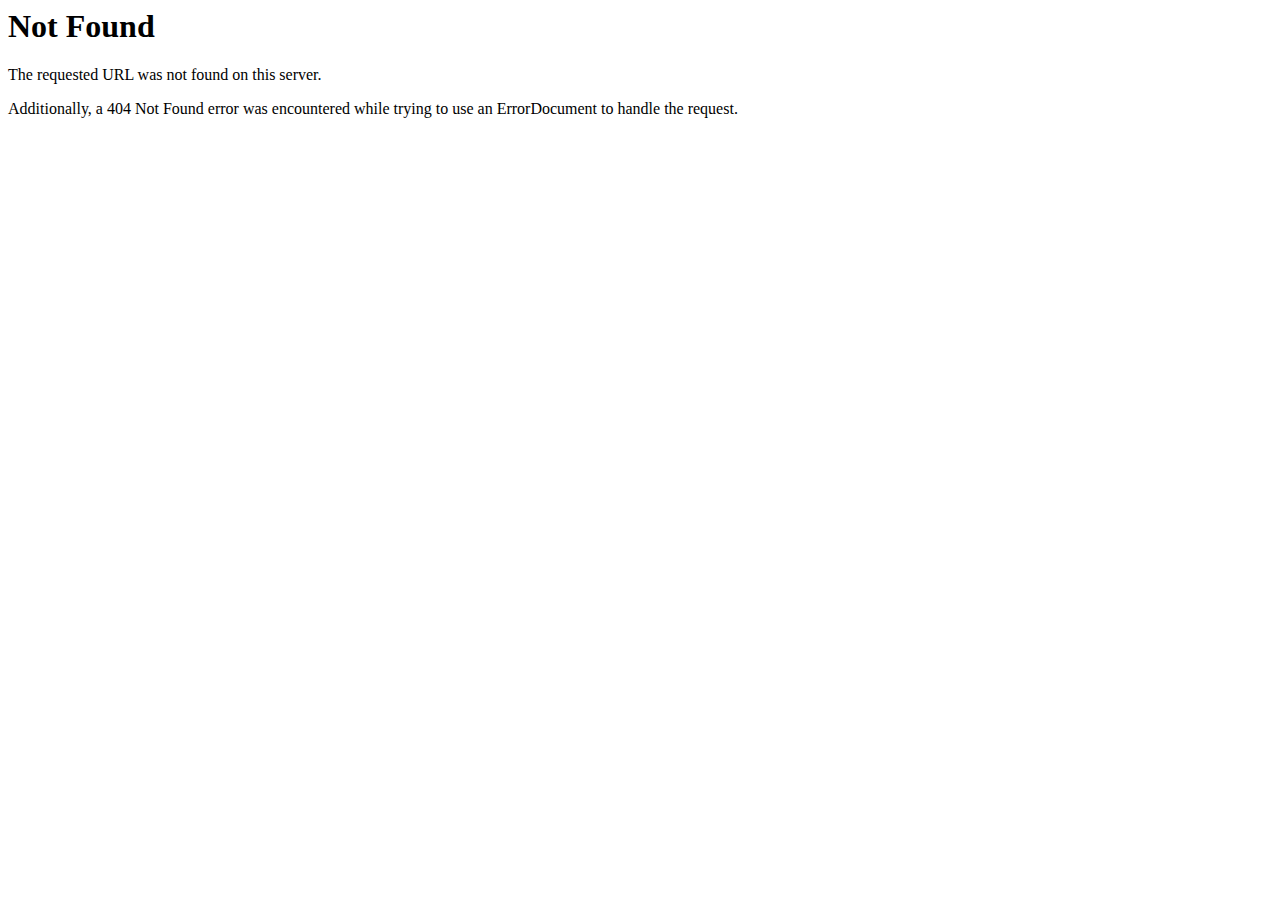
<file: ballt___.html>
<!DOCTYPE HTML PUBLIC "-//IETF//DTD HTML 2.0//EN">
<html><head>
<title>404 Not Found</title>
</head><body>
<h1>Not Found</h1>
<p>The requested URL was not found on this server.</p>
<p>Additionally, a 404 Not Found
error was encountered while trying to use an ErrorDocument to handle the request.</p>
</body></html>
</file>
